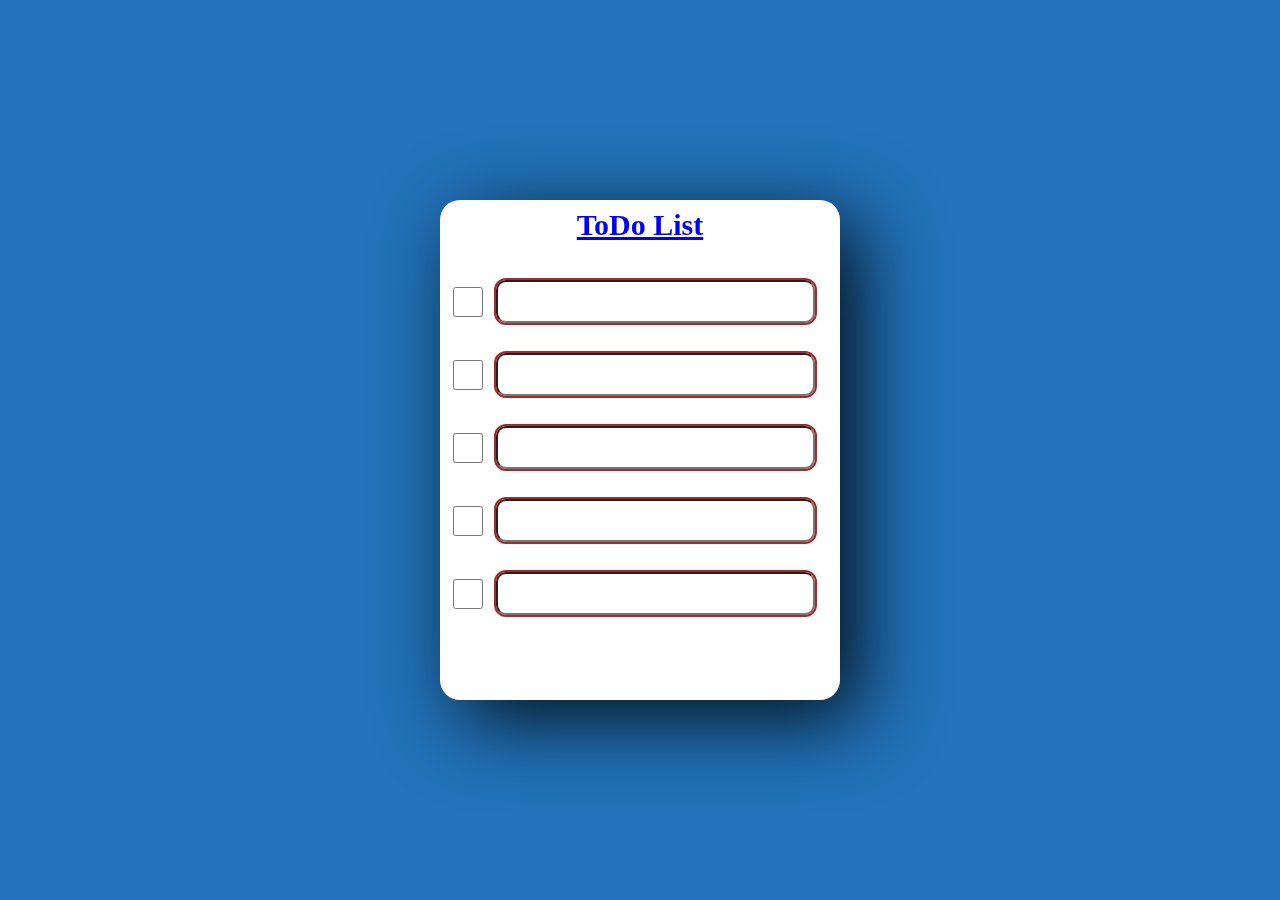
<file: home.html>
<!DOCTYPE html>
<html lang="en">
<head>
    <meta charset="UTF-8">
    <meta name="viewport" content="width=device-width, initial-scale=1.0">
    <title>Document</title>
    <link rel="stylesheet" href="styles.css">
</head>
<body>
    <div class="main">
        <div class="heading">ToDo List</div>
        <div class="todo">
            <input type="checkbox" class="todo_checkbox" >
            <input type="text" class="todo_value">
          
        </div>
        <div class="todo">
            <input type="checkbox" class="todo_checkbox" >
            <input type="text" class="todo_value">
           
        </div>
        <div class="todo">
            <input type="checkbox" class="todo_checkbox" >
            <input type="text" class="todo_value">
            
        </div>
        <div class="todo">
            <input type="checkbox" class="todo_checkbox" >
            <input type="text" class="todo_value">
          
        </div>
        <div class="todo">
            <input type="checkbox" class="todo_checkbox" >
            <input type="text" class="todo_value" >
           
        </div>
    </div>
    
</body>
</html>
</file>
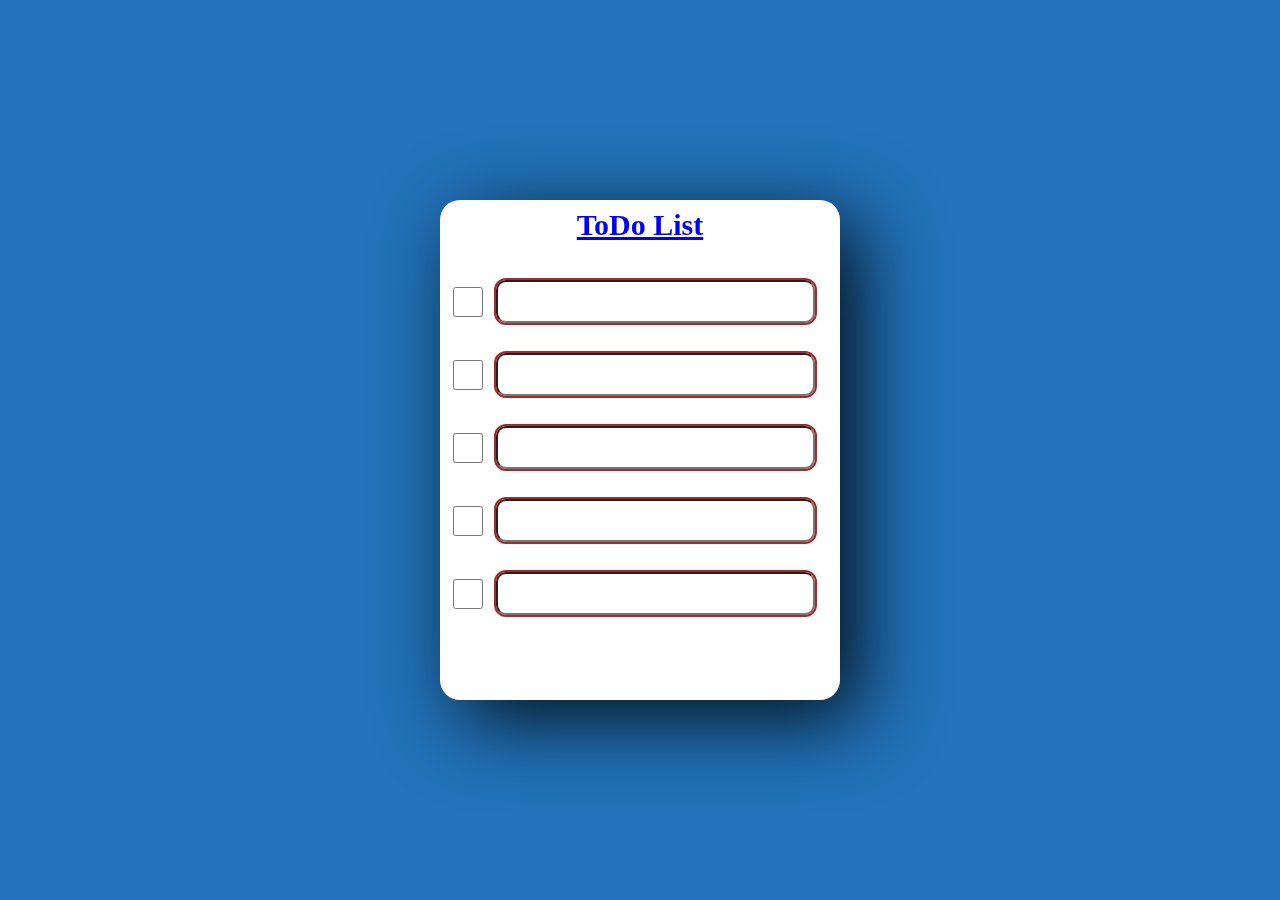
<file: ocatnet_task _2/home.html>
<!-- <!DOCTYPE html>
<html lang="en">
<head>
    <meta charset="UTF-8">
    <meta name="viewport" content="width=device-width, initial-scale=1.0">
    <title>Document</title>
    <link rel="stylesheet" href="styles.css">
</head>
<body>
    <div class="main">
        <div class="heading">ToDo List</div>
        <div class="todo">
            <input type="text" class="todo_value">
            <input type="checkbox" class="todo_checkbox">
        </div>
        <div  class="todo">
            <input type="text" class="todo_value">
            <input type="checkbox" class="todo_checkbox">
        </div>
        <div  class="todo">
            <input type="text" class="todo_value">
            <input type="checkbox" class="todo_checkbox">
        </div>
        <div  class="todo">
            <input type="text" class="todo_value">
            <input type="checkbox" class="todo_checkbox">
        </div>
        <div  class="todo">
            <input type="text" class="todo_value todo_Text" for="complete" >
            <input type="checkbox" id="complete"  class="todo_checkbox ">
        </div>
    </div>
   
</body>

</html> -->
<!DOCTYPE html>
<html lang="en">
<head>
    <meta charset="UTF-8">
    <meta name="viewport" content="width=device-width, initial-scale=1.0">
    <title>Document</title>
    <link rel="stylesheet" href="styles.css">
</head>
<body>
    <div class="main">
        <div class="heading">ToDo List</div>
        <div class="todo">
            <input type="checkbox" class="todo_checkbox" >
            <input type="text" class="todo_value">
          
        </div>
        <div class="todo">
            <input type="checkbox" class="todo_checkbox" >
            <input type="text" class="todo_value">
           
        </div>
        <div class="todo">
            <input type="checkbox" class="todo_checkbox" >
            <input type="text" class="todo_value">
            
        </div>
        <div class="todo">
            <input type="checkbox" class="todo_checkbox" >
            <input type="text" class="todo_value">
          
        </div>
        <div class="todo">
            <input type="checkbox" class="todo_checkbox" >
            <input type="text" class="todo_value" >
           
        </div>
    </div>
</body>
</html>
</file>
<file: styles.css>
*{
    margin: 0;
    padding: 0;
}
body{
    background-color: rgb(34, 115, 186);
    display: flex;
  justify-content: center;
  align-items: center;
 height: 100vh;
    
}
.main{
    height: 500px;
    width: 400px;
    border-radius: 20px;
    background-color: white;
   
    filter: drop-shadow(20px 20px 40px rgba(0,0,0,0.859));
}
.heading{
    font-size: 30px;
    font-weight: 700;
    color: blue;
    text-decoration: underline;
   text-align: center;
   padding: 8px 0px 8px 0px;
   font-family: cursive;
}
.todo{
   display: flex;
   justify-content: space-around;
   align-items: center;
    text-align: center;
}
.todo_value {
   font-size: 20px;
    padding: 8px;
    margin: 30px 25px 0px 0px;
    width: 80%;
  outline: 2px solid brown;
  border-radius: 10px;
}
.todo_Text{
    cursor: pointer;
}
.todo_checkbox{
    margin-top: 30px;
   width: 60px;
   height: 30px;
   
    cursor: inherit;
    
}
.todo_checkbox:checked + .todo_value{
    color: brown;
    background:rgb(12, 212, 162);
    text-decoration: line-through 1.5px;
}
</file>
<file: ocatnet_task _2/styles.css>
*{
    margin: 0;
    padding: 0;
}
body{
    background-color: rgb(34, 115, 186);
    display: flex;
  justify-content: center;
  align-items: center;
 height: 100vh;
    
}
.main{
    height: 500px;
    width: 400px;
    border-radius: 20px;
    background-color: white;
   
    filter: drop-shadow(20px 20px 40px rgba(0,0,0,0.859));
}
.heading{
    font-size: 30px;
    font-weight: 700;
    color: blue;
    text-decoration: underline;
   text-align: center;
   padding: 8px 0px 8px 0px;
   font-family: cursive;
}
.todo{
   display: flex;
   justify-content: space-around;
   align-items: center;
    text-align: center;
}
.todo_value {
   font-size: 20px;
    padding: 8px;
    margin: 30px 25px 0px 0px;
    width: 80%;
  outline: 2px solid brown;
  border-radius: 10px;
}
.todo_Text{
    cursor: pointer;
}
.todo_checkbox{
    margin-top: 30px;
   width: 60px;
   height: 30px;
   
    cursor: inherit;
    
}
.todo_checkbox:checked + .todo_value{
    color: brown;
    background:rgb(12, 212, 162);
    text-decoration: line-through 1.5px;
}
</file>
